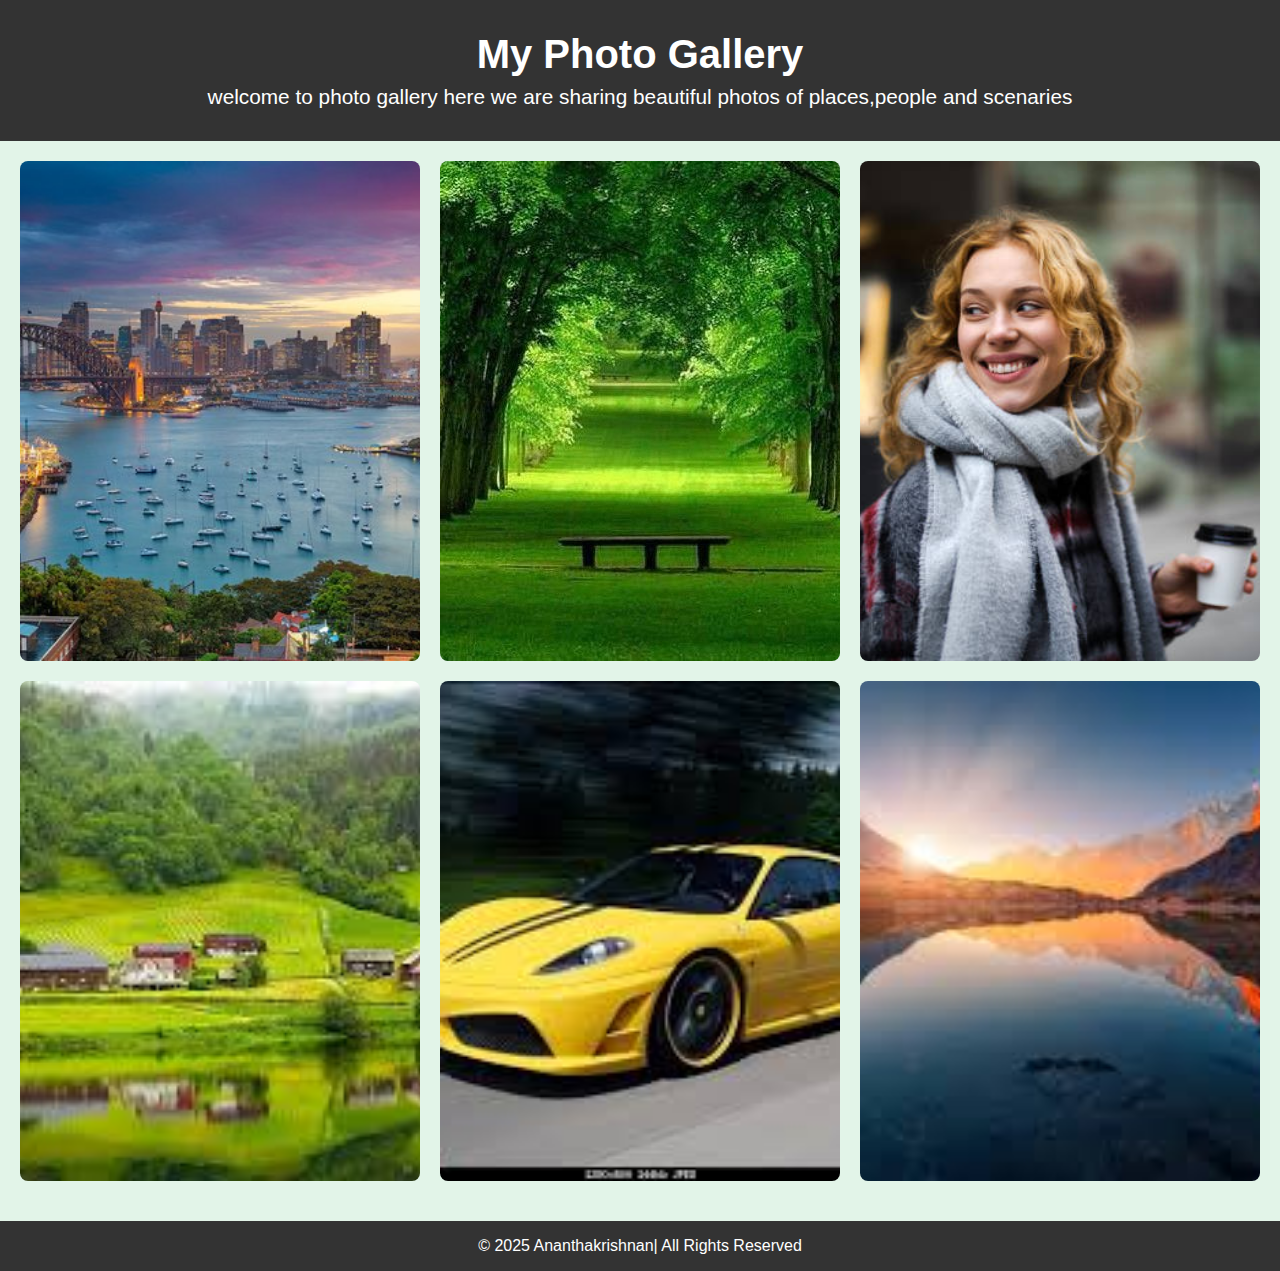
<file: project 1.html>
<!DOCTYPE html>
<html lang="en">
<head>
  <meta charset="UTF-8" />
  <meta name="viewport" content="width=device-width, initial-scale=1.0" />
  <title>Project 1</title>
  <link rel="stylesheet" href="style 1.css" />
</head>
<body>
  <header class="header">
    <h1>My Photo Gallery</h1>
    <p>welcome to photo gallery here we are sharing beautiful photos of places,people and scenaries</p>
  </header>

  <main class="gallery">
    <div class="photo">
      <img src="/assets/images/the-most-beautiful-city.jpg" alt="Photo 1"/>
    </div>
    <div class="photo">
      <img src="/assets/images/green scenary.jpg" alt="Photo 2"  />
    </div>
    <div class="photo">
      <img src="/assets/images/person.jpg" alt="Photo 3" />
    </div>
    <div class="photo">
      <img src="/assets/images/village.jpeg" alt="Photo 4" />
    </div>
    <div class="photo">
      <img src="/assets/images/car.jpeg" alt="Photo 5" />
    </div>
    <div class="photo">
      <img src="/assets/images/valley.jpeg" alt="Photo 6" />
    </div>
  </main>

  <footer class="footer">
    <p>&copy; 2025 Ananthakrishnan| All Rights Reserved</p>
  </footer>

  

  
</body>
</html>
</file>
<file: style 1.css>
* {
    margin: 0;
    padding: 0;
    box-sizing: border-box;
  }
  
  body {
    font-family: 'Segoe UI', Tahoma, Geneva, Verdana, sans-serif;
    background-color: #e2f4e8;
    color: #7a35fa;
  }
  
  .header {
    width: auto;
    height: auto;
    background-color: #333;
    color: white;
    text-align: center;
    padding: 2rem;
  }
  
  .header h1 {
    font-size: 2.5rem;
  }
  
  .header p {
    font-size: 1.3rem;
    margin-top: 0.5rem;
  }
      
  .gallery {
    display: grid;
    grid-template-columns: repeat(3,1fr);
    gap: 20px;
    padding: 20px;
    
    


    
  }
  
  .photo {
    position: relative;
     overflow: hidden; 
     border-radius: 8px; 
     width: 100%;
    height: 500px; 
  }
  
  .photo img {
    width: 100%;
    height: fit-content;
    transition: transform 0.3s ease-in-out; 
    
        width: 100%;
        height: 100%;
        object-fit: cover; 

      



     }
  
  
  
  
  .photo:hover img {
    transform: scale(1.1);  
  }
  
  .footer {
    background-color: #333;
    color: white;
    text-align: center;
    padding: 1rem;
    margin-top: 20px;
  }
</file>
